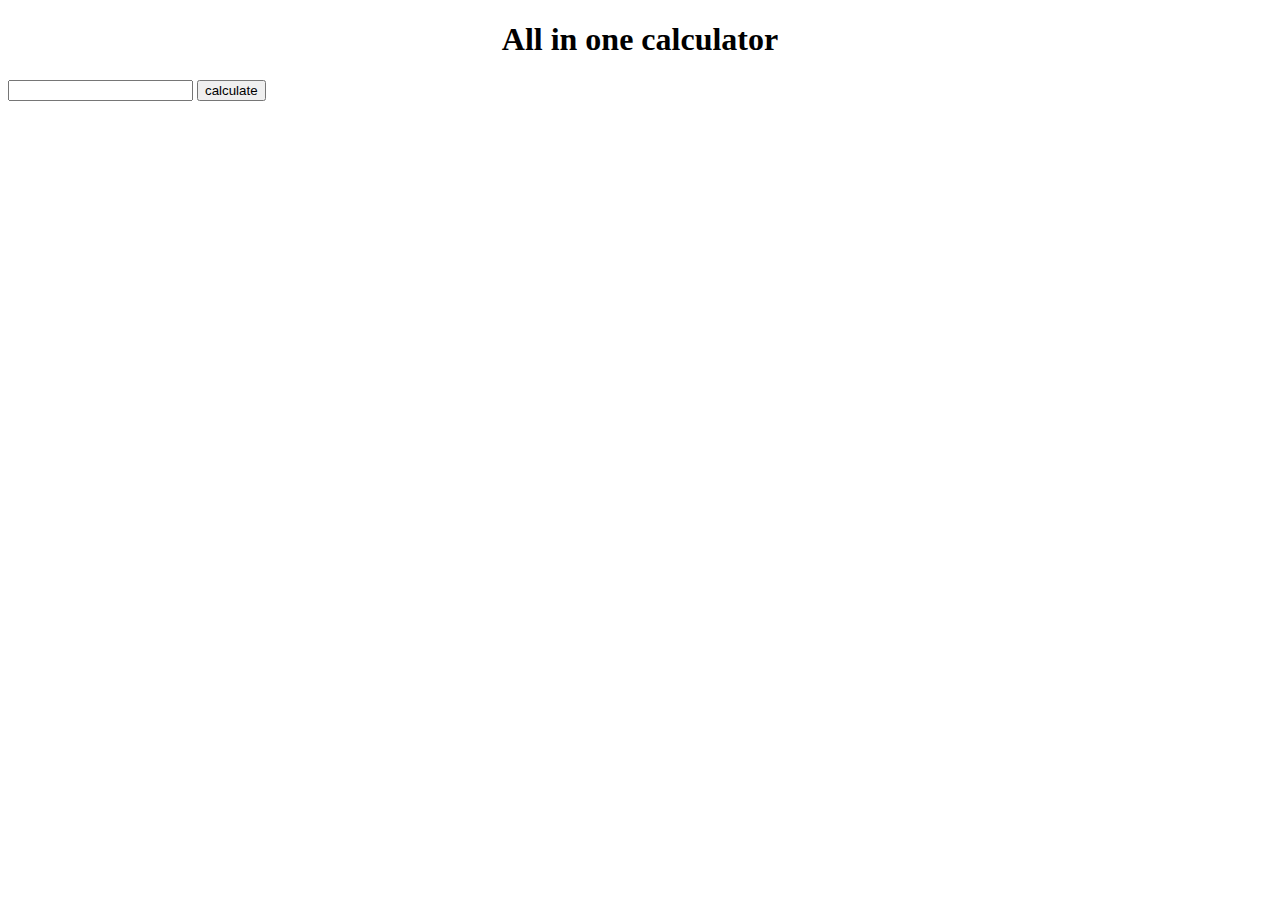
<file: All in one calculator/index.html>
<!DOCTYPE html>
<html lang="en">
<head>
    <meta charset="UTF-8">
    <meta name="viewport" content="width=device-width, initial-scale=1.0">
    <title>Document</title>
    <style>

    </style>
</head>
<body>
    <h1 align = "center">All in one calculator</h1>
    <input type="text" id="calculate">
    <button onclick="calculate()"> calculate</button>
    <p id="result"></p>
    <script>
        function calculate(){
            let x = document.getElementById("calculate").value;
            let y = document.getElementById("result");
            y.innerHTML = "your answer is "+ eval(x);

        }
    </script>
</body>
</html>
</file>
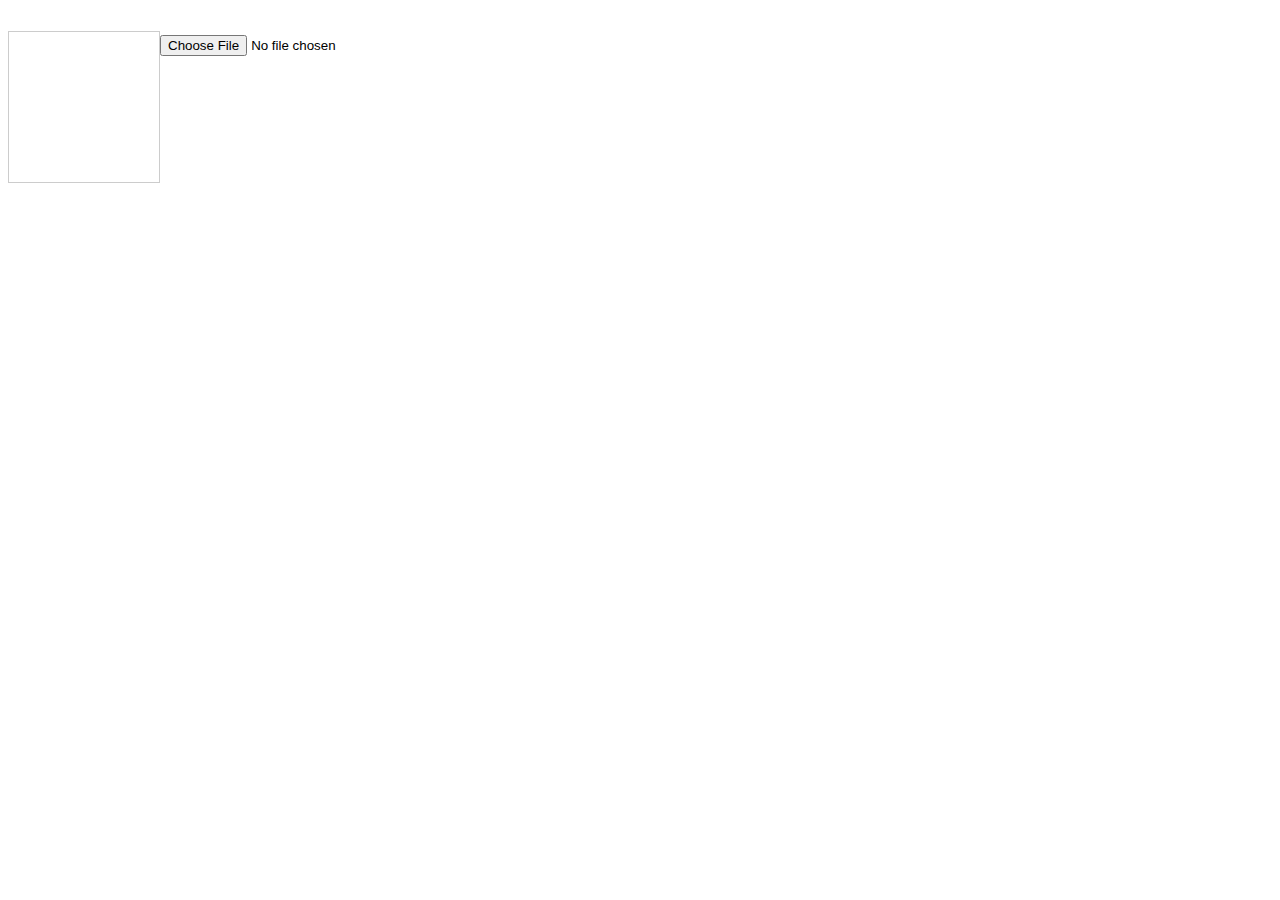
<file: basic app development/index.html>
<!DOCTYPE html>
<html lang="en">
<head>
    <meta charset="UTF-8">
    <meta name="viewport" content="width=device-width, initial-scale=1.0">
    <title>Document</title>
    <style>
        #box{
            width: 150px;
            height: 150px;
            border:  1px solid #ccc;
            float: left;
            clear: left ;
            margin-top: 10px;
            background-size: cover;
        }
    </style>
</head>
<body>
    <h1>
        <input type="file"   id="upload" onchange="wap()">
        <div class="container" id = "box">

        </div>
    </h1>

    <script>
        function wap(){ 
            let x = document.getElementById("upload").value.replace(/.*(\/|\\)/,'');
            y = document.getElementById("box");
            y.style.backgroundImage = "url("+x+")";
        }
    </script>
</body>
</html>
</file>
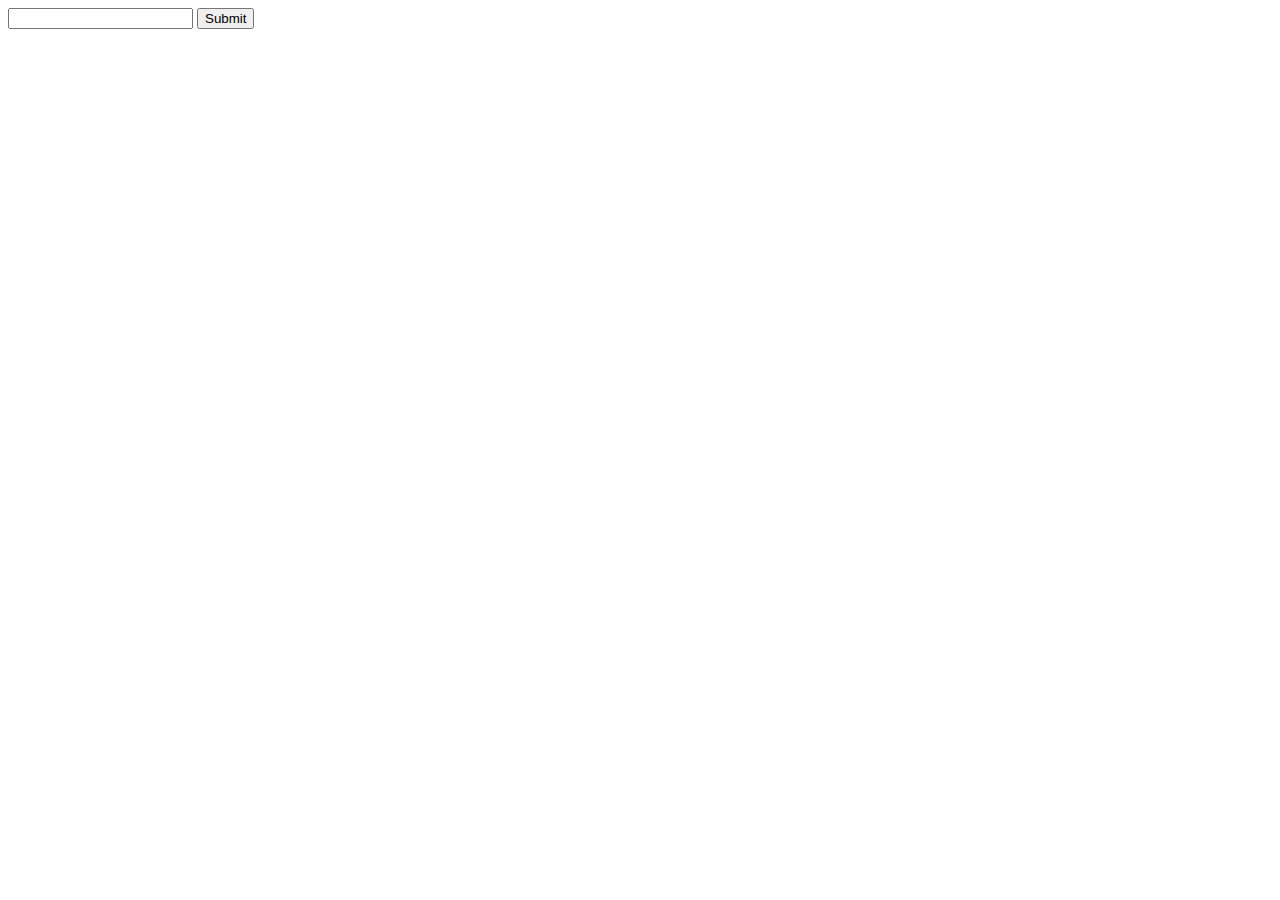
<file: char check/index.html>
<!DOCTYPE html>
<html lang="en">
<head>
    <meta charset="UTF-8">
    <meta name="viewport" content="width=device-width, initial-scale=1.0">
    <title>Document</title>
</head>
<body>

    <input type="text" id="input" name="name">
    <input type="submit" onclick="wap()">
    <script> 
        function wap(){
            let x = document.getElementById("input").value;
            isNaN(x)? window.alert("Please Enter a number."):window.alert("your input data in number.");
        }
    </script>
</body>
</html>
</file>
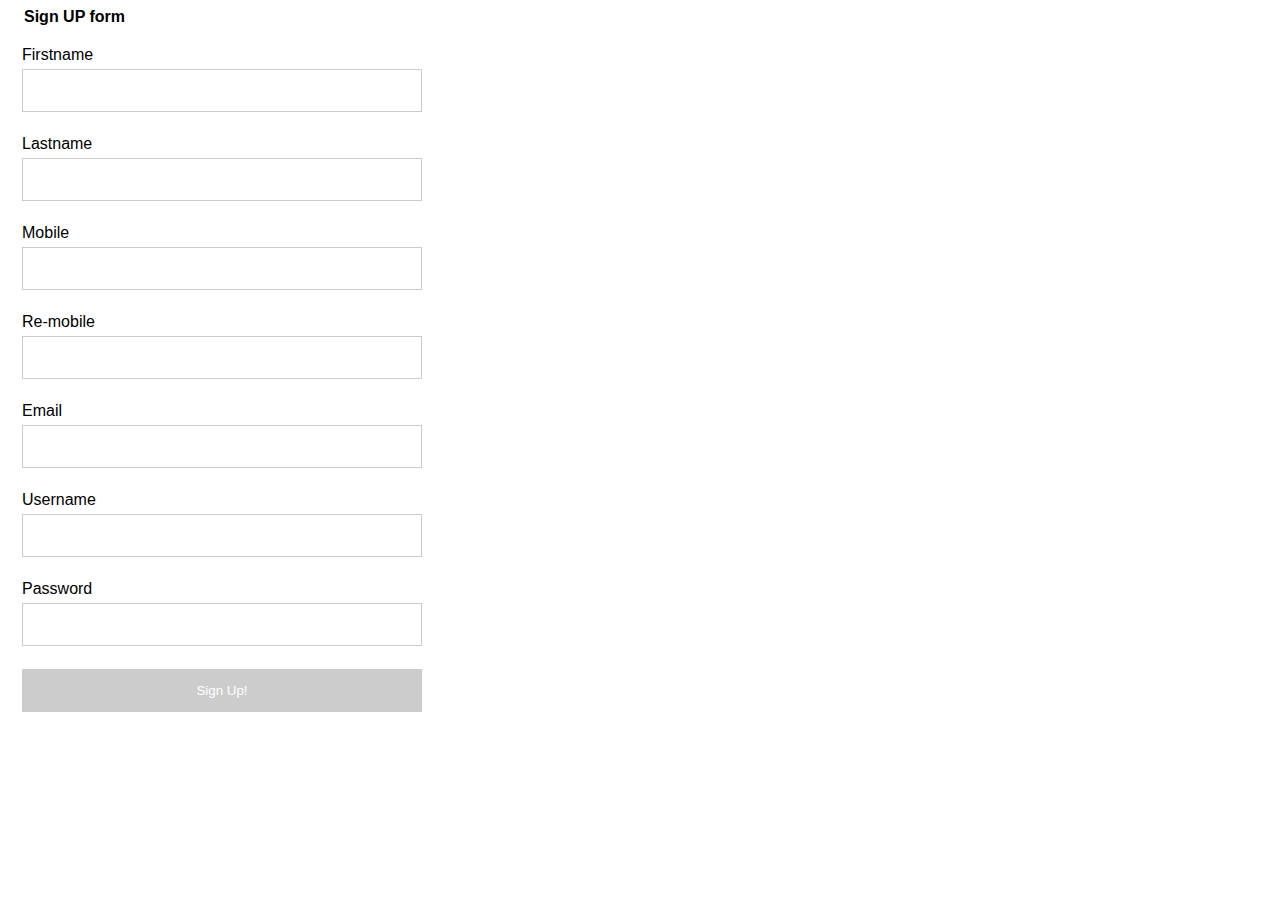
<file: Complete form validation/index.html>
<head>
<link rel="stylesheet" href="style.css">
<link rel="stylesheet" href="animate.css">
<link rel="stylesheet" href="https://cdnjs.cloudflare.com/ajax/libs/font-awesome/4.7.0/css/font-awesome.min.css">

</head>
<body>
<fieldset>
<legend>Sign UP form</legend>
<form>

Firstname<br>
<input type="text" name="firstname" id="firstname" onblur="fname_val()" onclick="fname_val_close()">
 <i class="fa fa-check" style="font-size:28px;display:none;" id="tick"></i>
<br><br>

Lastname<br>
<input type="text" name="lastname" id="lastname" onclick="fname_val();lname_val_close()" onblur="lname_val()">
 <i class="fa fa-check" style="font-size:28px;display:none;"></i>
<br><br>

Mobile<br>
<input type="text" name="mobile" id="mobile" onclick="fname_val();lname_val()" onblur="mobile_val()">
 <i class="fa fa-check" style="font-size:28px;display:none;"></i>
<br><br>

Re-mobile<br>
<input type="number" name="remobile" id="remobile" onclick="fname_val();lname_val()">
 <i class="fa fa-check" style="font-size:28px;display:none;"></i> 
<br><br>

Email<br>
<input type="email" name="email" id="email" onclick="fname_val();lname_val()">
 <i class="fa fa-check" style="font-size:28px;display:none;"></i>
<br><br>

Username<br>
<input  type="text" name="username" id="username" onclick="fname_val();lname_val()">
 <i class="fa fa-check" style="font-size:28px;display:none;"></i>
<br><br>

Password<br>
<input type="password" name="password" id="password" onclick="fname_val();lname_val()" onclick="fname_val()">
 <i class="fa fa-check" style="font-size:28px;display:none;"></i>
<br><br>

<input disabled="disabled" type="submit" value="Sign Up!" id="submit">
</form>
</fieldset>
<script src="script.js"></script>
</body>
</file>
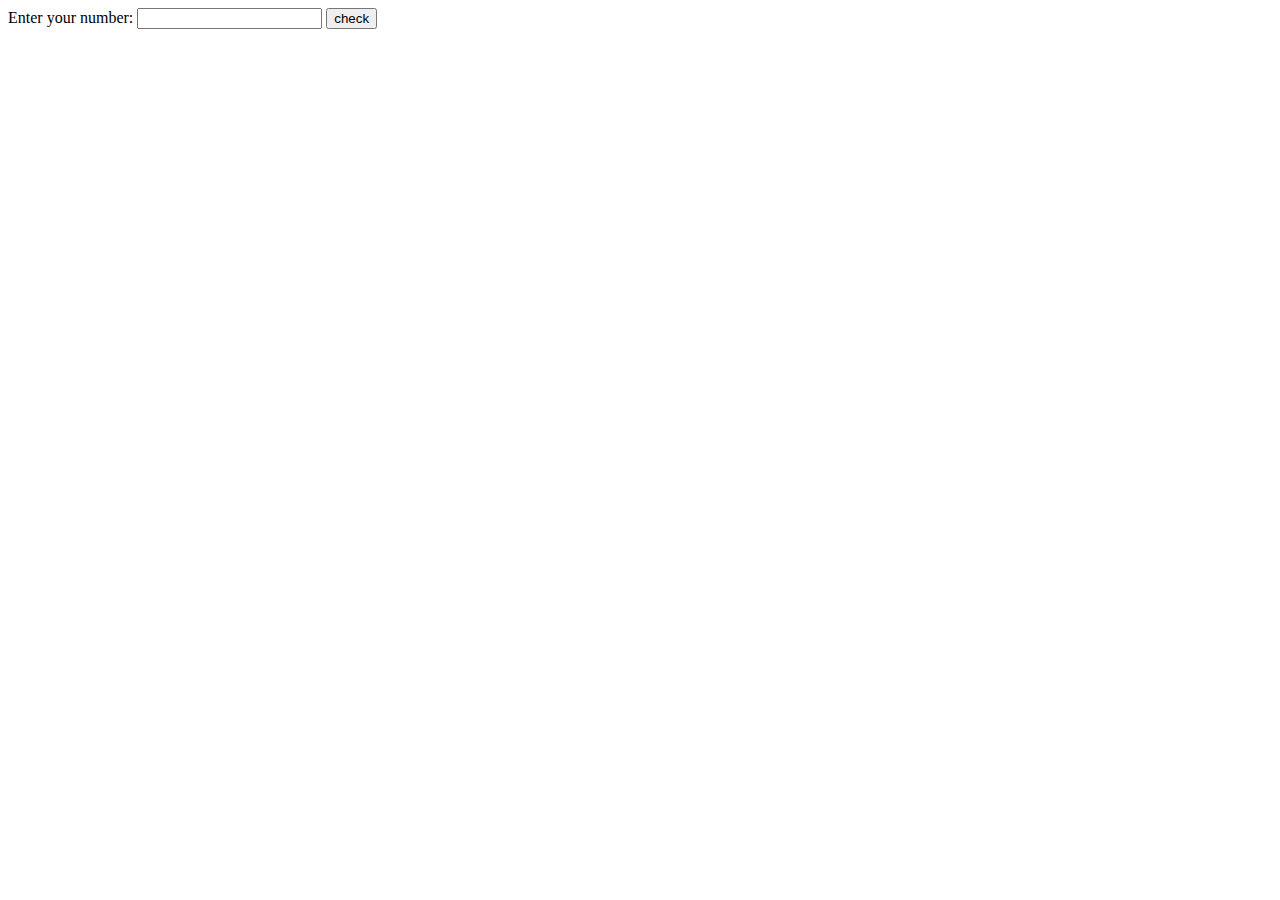
<file: Even odd checker/index.html>
<!DOCTYPE html>
<html lang="en">
<head>
    <meta charset="UTF-8">
    <meta name="viewport" content="width=device-width, initial-scale=1.0">
    <title>Document</title>
</head>
<body>
    <form action="">
        Enter your number:
        <input type="text" id="check" oninput="wap()">
        <button id = "btn" onclick="return wap()">check</button>
        <p id="paragraf"></p>
    </form>
    <script>
        function wap(){
            let x = document.getElementById("check").value;
            let y = x%2==0 ? x+" is the even number": x+" is the odd number";
            document.getElementById("paragraf").innerHTML = y;
            return false;
        }
    </script>
</body>
</html>
</file>
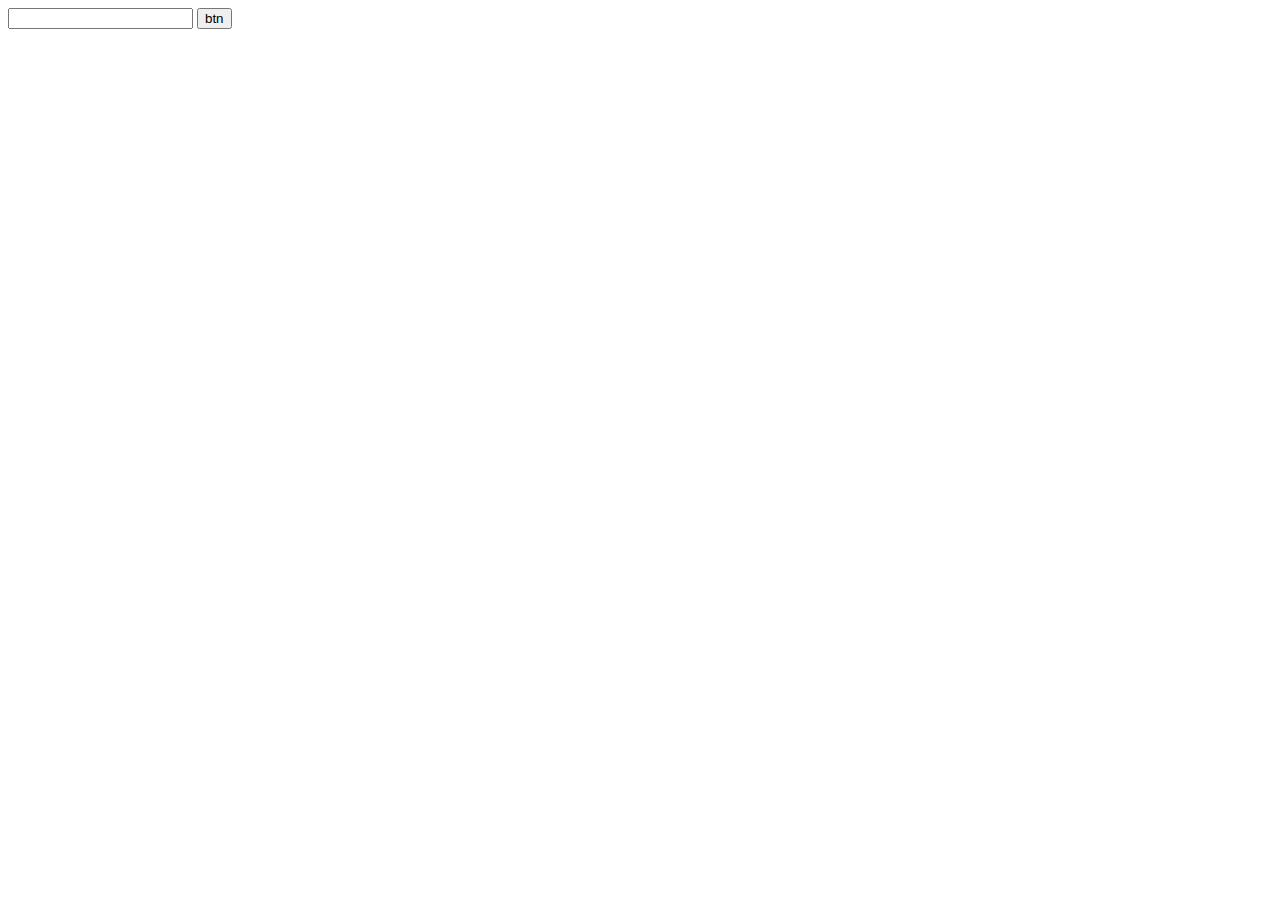
<file: number match/index.html>
<!DOCTYPE html>
<html lang="en">
<head>
    <meta charset="UTF-8">
    <meta name="viewport" content="width=device-width, initial-scale=1.0">
    <title>Document</title>

</head>
<body>
    <input type="text" name="number" id = "input">
    <button onclick="wap()">btn</button>
    <script>
        function wap(){
            let x = document.getElementById("input").value;
            x[1].remove();
            window.alert(x);
        }
    </script>
</body>
</html>
</file>
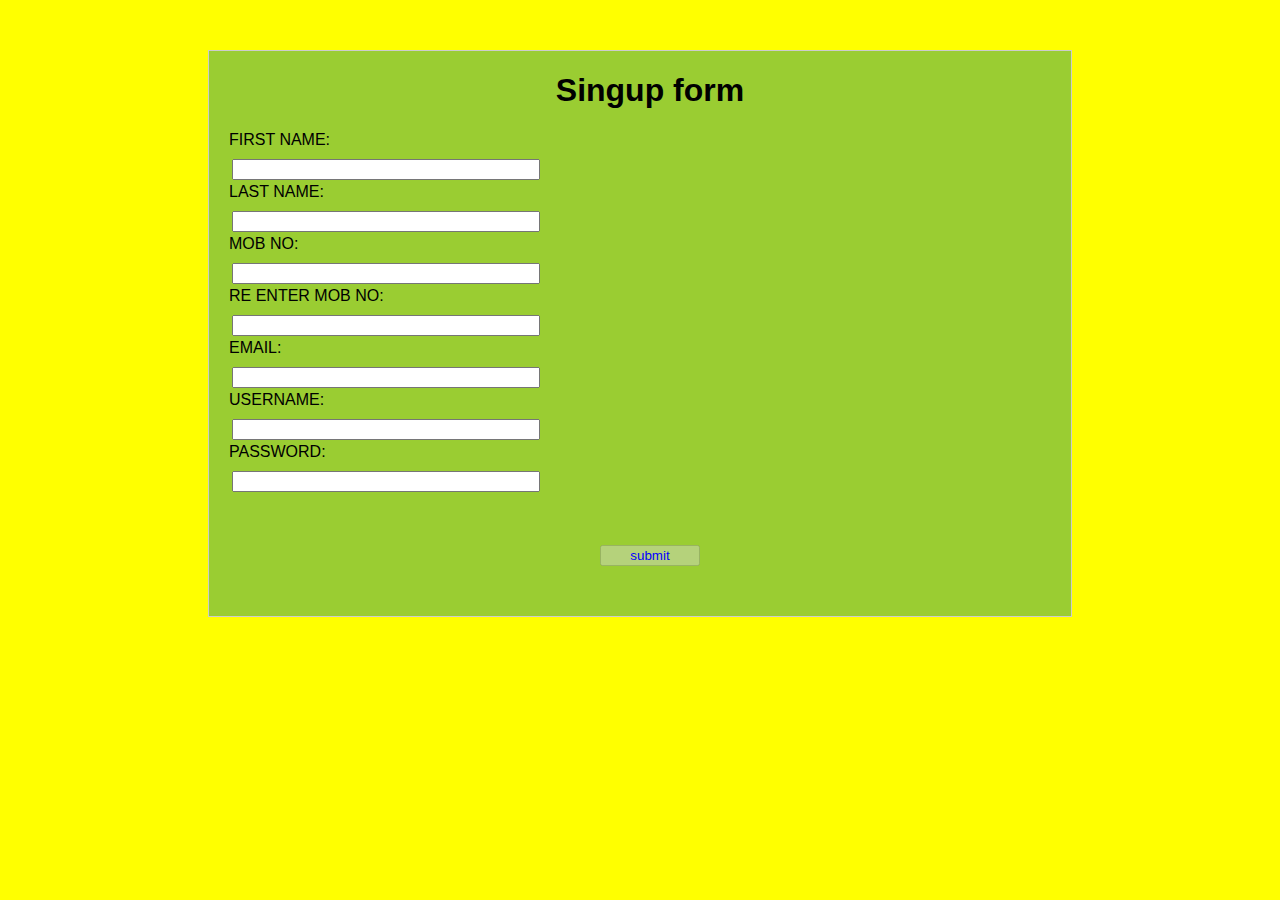
<file: singup form/index.html>
<!DOCTYPE html>
<html lang="en">
<head>
    <meta charset="UTF-8">
    <meta name="viewport" content="width=device-width, initial-scale=1.0">
    <title>Document</title>
    <link rel="stylesheet" href="https://cdnjs.cloudflare.com/ajax/libs/font-awesome/4.7.0/css/font-awesome.min.css">
    <link rel="stylesheet" href="animate.css">
    <link rel="stylesheet" href="style.css">
</head>
<body>
    <div class="container">
        <form >
            <h1 id = "singup" >Singup form</h1>

            FIRST NAME: <br>
            <input type="text" name="firstname" id="title1" onclick="fname_validation_close()" onblur="fname_validation()"   > <i class="fa fa-check" style="font-size:28px;display:none;" id="tick"></i><br>
            LAST NAME: <br>
            <input type="text" name="lastname" id="title2" onclick="lname_validation_close()"  onblur="lname_validation()"> <i class="fa fa-check" style="font-size:28px;display:none;" id="tick1"></i><br>
            MOB NO: <br>
            <input type="text" name="number" id="mob1" onblur="mobile_val()"> <i class="fa fa-check" style="font-size:28px;display:none;" id="tick2"></i><br>
            RE ENTER MOB NO: <br>
            <input type="number" name="number" id="mob2" onblur="renm"> <i class="fa fa-check" style="font-size:28px;display:none;" id="tick2"></i><br>
            EMAIL: <br>
            <input type="email" name="EMAIL" id="email"> <i class="fa fa-check" style="font-size:28px;display:none;" id="tick"></i><br>
            USERNAME: <br>
            <input type="text" name="username" id = "username" onclick="uname()"> <i class="fa fa-check" style="font-size:28px;display:none;" id="tick"></i><br>
            PASSWORD: <br>
            <input type="password" name="password" id="password" > <i class="fa fa-check" style="font-size:28px;display:none;" id="tick"></i> <br>
            <div class="submit"><button disabled ="disabled" id="submit" onclick="title()" value="singup">submit</button></div>
            
        </form>
    </div>









    






    

    <script src="script.js"></script>
</body>
</html>
</file>
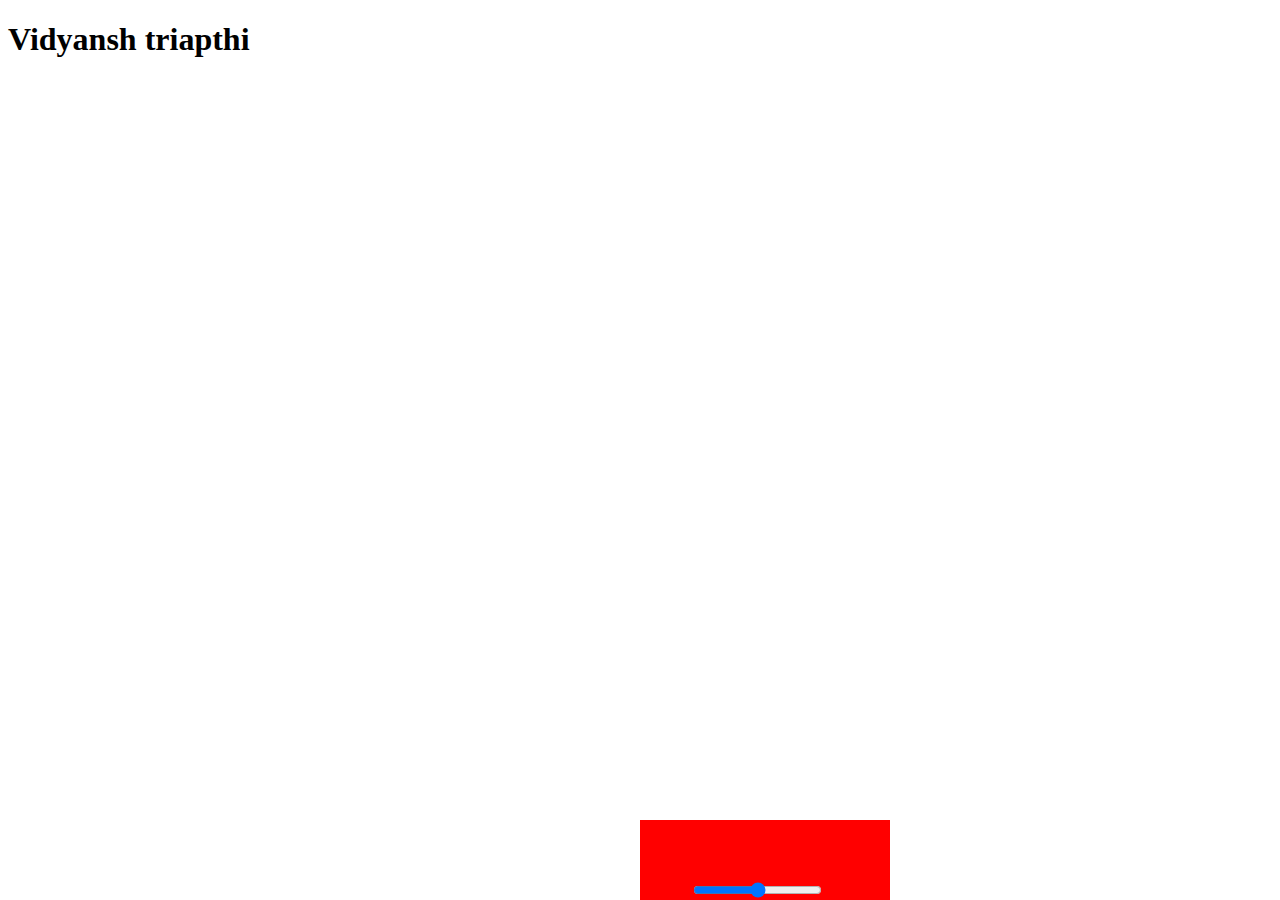
<file: style test/index.html>
<!DOCTYPE html>
<html lang="en">
<head>
    <meta charset="UTF-8">
    <meta name="viewport" content="width=device-width, initial-scale=1.0">
    <title>Document</title>
    <style>
        #range{
            position: fixed;
            bottom: 0;
            left: 54%;
        }
        #fixed-box{
            width: 250px;
            height: 80px;
            background: red;
            position: fixed;
            bottom: 0;
            left: 50%;
        }
        #showtext{
            text-align: center;
        }
    </style>
</head>
<body>
    <h1 id="result">
        Vidyansh triapthi
    </h1>
    <div id="fixed-box">
        <p id="showtext"></p>
        <input id="range" type="range" min="0" max="1000" oninput="demo()">
    </div>
    <script>
        function demo(){
            let x = document.getElementById("range").value;
            let y = document.getElementById("result");
            y.style.fontSize = x;
        }
    </script>
</body>
</html>
</file>
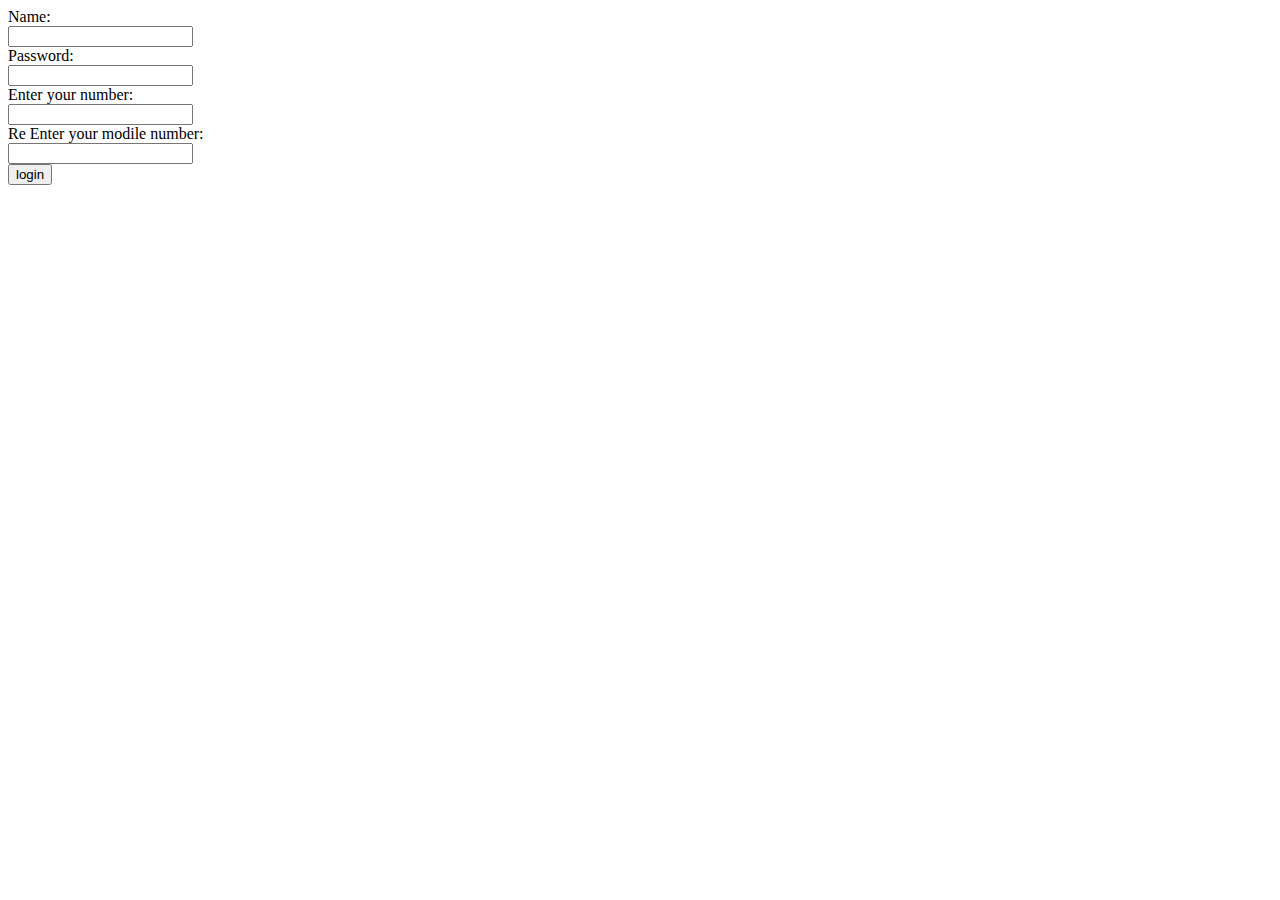
<file: user form/index.html>
<!DOCTYPE html>
<html lang="en">
<head>
    <meta charset="UTF-8">
    <meta name="viewport" content="width=device-width, initial-scale=1.0">
    <title>Document</title>
</head>
<body>
    <form onsubmit="return wap()">
        Name:
        <br>
        <input type="text" name="username" id = "username">
        <br>
        Password:
        <br>
        <input type="password" name="password" id="password">
        <br>
        Enter your number: <br>
        <input type="text" id = "number">
        <br>
        Re Enter your modile number: <br>

        <input type="text" id = "renum">
        <br>
        <input type="submit" value="login">
    </form>
    <h1  id="result"></h1>
    <script>
        function wap(){
            let user = document.getElementById("username").value;
            let password = document.getElementById("password").value;  
            let z = user == "vidyansh" && password =="agtm" ? "login success" : "login failed";
            let a = document.getElementById("result");
            a.innerHTML = z;
            let number = document.getElementById("number").value;
            let renum = document.getElementById("renum").value;
            window.alert(number == renum ? "click on next": "wrong number rewrite your number.") 
            return false;
        }


    </script>
</body>
</html>
</file>
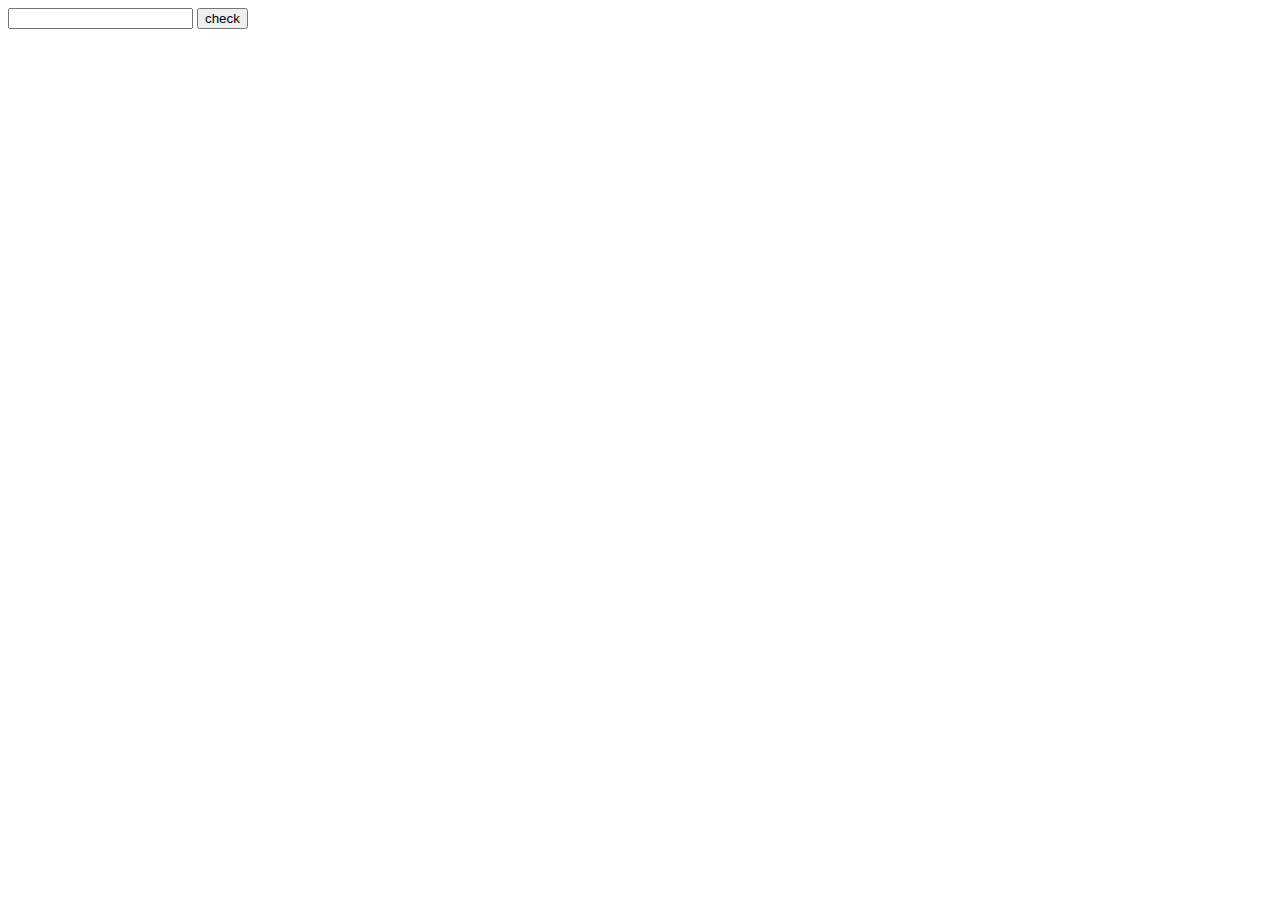
<file: user varification/index.html>
<!DOCTYPE html>
<html lang="en">
<head>
    <meta charset="UTF-8">
    <meta name="viewport" content="width=device-width, initial-scale=1.0">
    <title>Document</title>
</head>
<body>
    <input type="text" name="" id="user">
    <button id="btn" onclick="wap()">check</button>
    <script>
        function wap(){
            let x = document.getElementById("user").value;
            x == "vidyansh"? window.alert("user found"): window.alert("user not found")
        }
    </script>
</body>
</html>
</file>
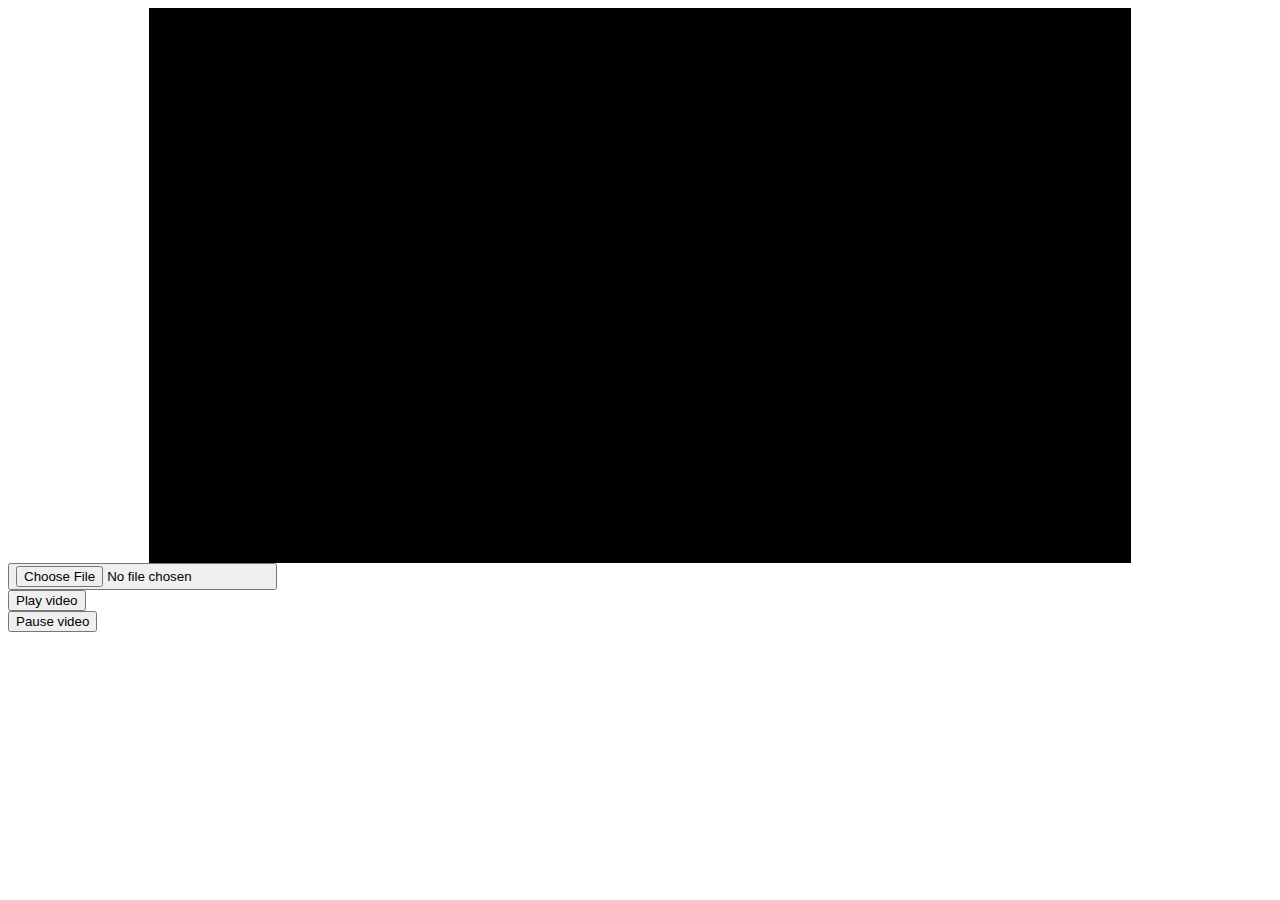
<file: video player/index.html>
<!DOCTYPE html>
<html lang="en">
<head>
    <meta charset="UTF-8">
    <meta name="viewport" content="width=device-width, initial-scale=1.0">
    <title>Document</title>
    <link rel="stylesheet" href="style.css">
    </head>
<body>
        
   <section>
    <video id="video" src=""></video>
    </section>
        <button><input type="file" id="inputdata" onchange="vload()"></button>
        <div class="btn" id="btn"><button onclick="playvideo()">Play video</button></div>
        <div class="btn" id="btn" > <button onclick="pausevideo()">Pause video</button></div>

        <script src="script.js"></script>
</body>
</html>
</file>
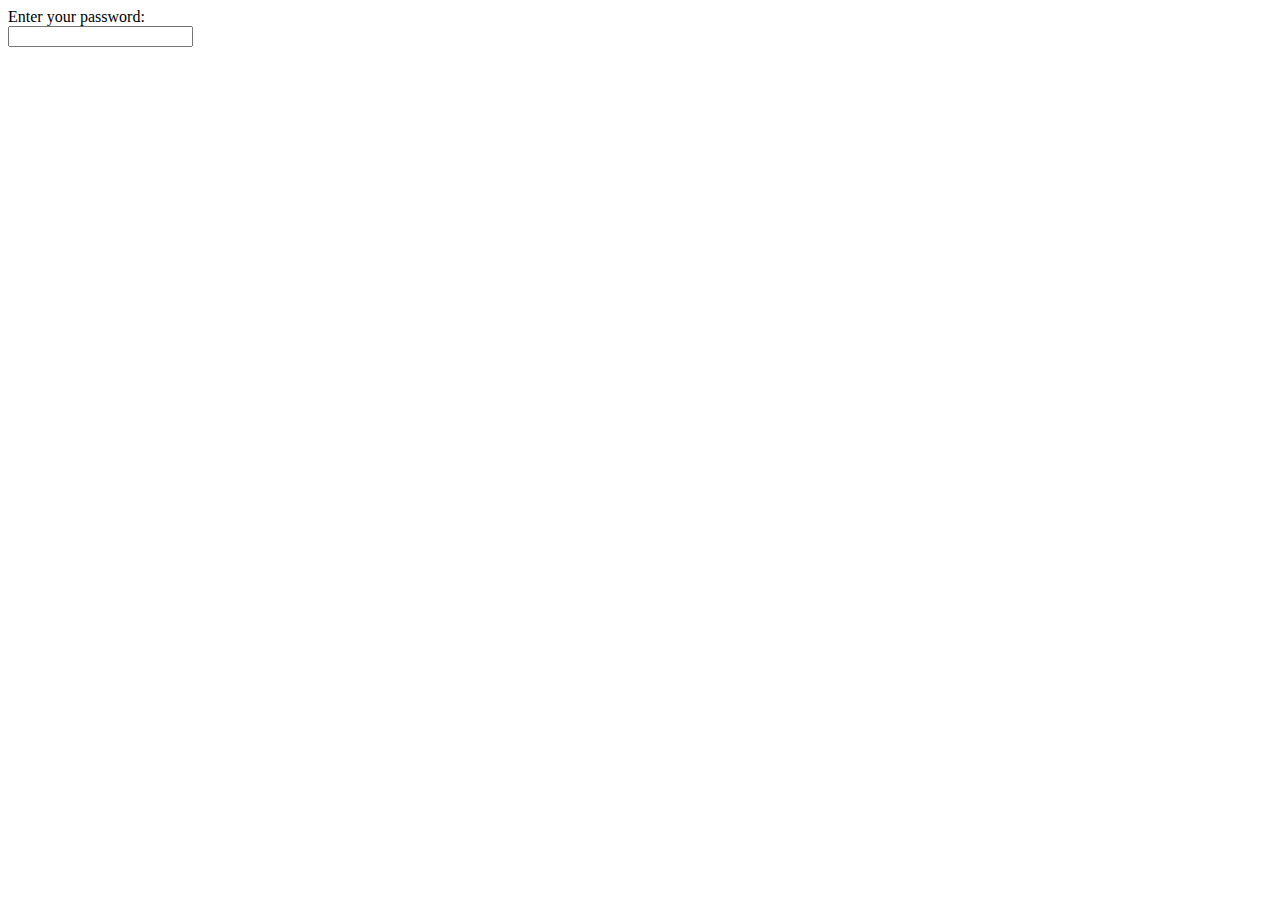
<file: reminder app/basic password count/index.html>
<!DOCTYPE html>
<html lang="en">
<head>
    <meta charset="UTF-8">
    <meta name="viewport" content="width=device-width, initial-scale=1.0">
    <title>password app</title>
    <link rel="stylesheet" href="https://cdnjs.cloudflare.com/ajax/libs/font-awesome/4.7.0/css/font-awesome.min.css">
</head>
<body>Enter your password: <br>
    <input type="password" name="password" id="count" onclick="wap()" oninput="loader()"><span id="span"></span>
    <i class="fa fa-spinner fa-pulse fa-3x fa-fw" style="font-size: 18px; opacity:0;" id = "loader"></i>
    <span class="sr-only">Loading...</span>
    <i class="fa fa-check" aria-hidden="true " id = "check" style="font-size: 18px; opacity: 0;"> </i>

    <script src="script.js"></script>
</body>
</html>
</file>
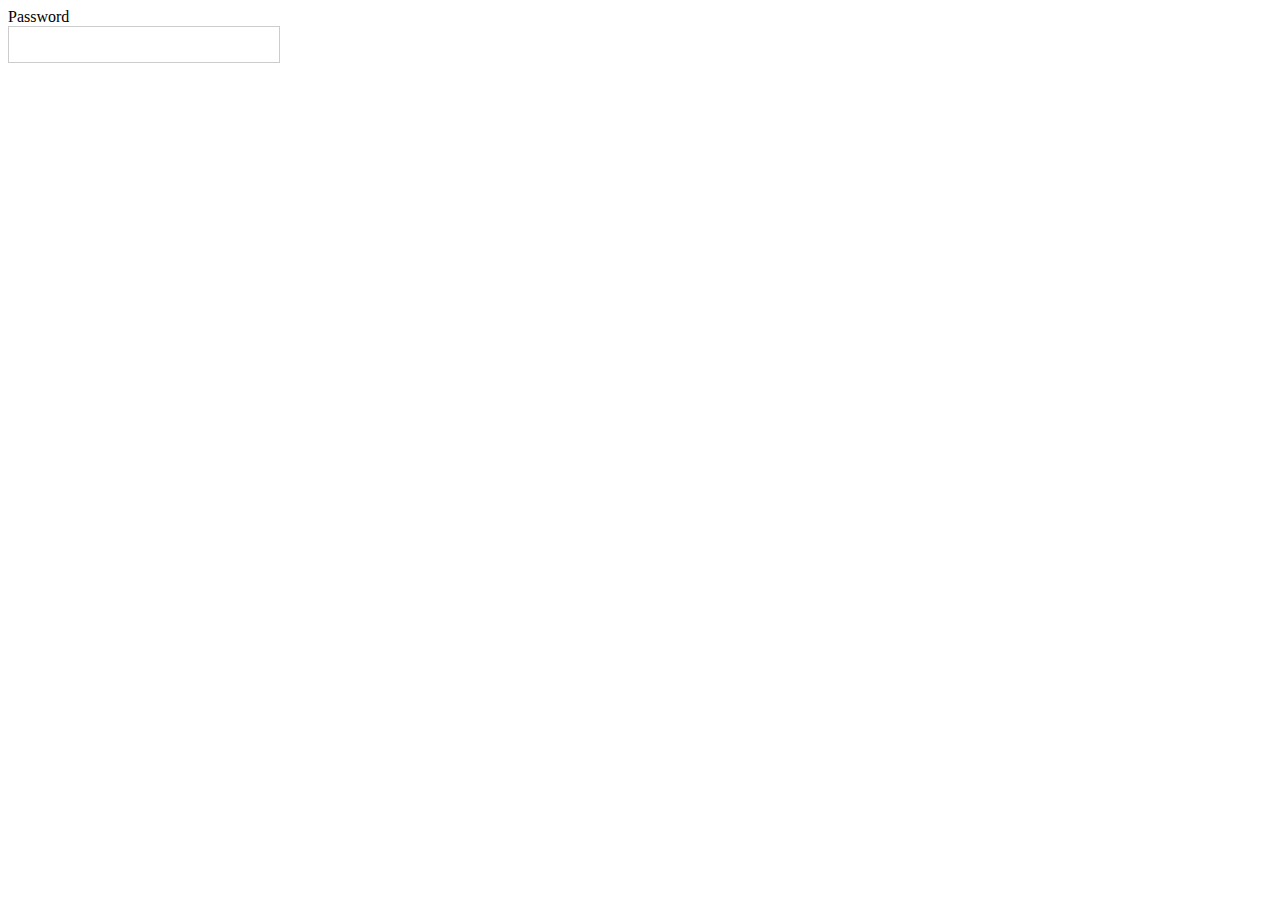
<file: reminder app/regular expression/index.html>
<!DOCTYPE html>
<html lang="en">
<head>
    <meta charset="UTF-8">
    <meta name="viewport" content="width=device-width, initial-scale=1.0">
    <title>Document</title>
    <link rel="stylesheet" href="https://cdnjs.cloudflare.com/ajax/libs/font-awesome/4.7.0/css/font-awesome.min.css">
    <link rel="stylesheet" href="style.css">
</head>
<body>
    <form >
        Password <br>
        <input type="password" name="password" id = "password" onclick="show_massage()" oninput="check()">  <i class="fa fa-check" id="icon"> </i>
        <div id="massage">
            <p id="first">UpperCase Charector</p>
            <p id="second">LowerCase Charector</p>
            <p id="third">numbers</p>

        </div>
    </form>
    <script src="script.js"></script>
</body>
</html>
</file>
<file: Complete form validation/style.css>
@charset "utf-8";

fieldset{
	border:none;
	font-family:sans-serif;
	padding-top:20px;
	padding-bottom:10px;
}

legend{font-weight:bold;}
input{
	border:1px solid #ccc;
}

#firstname,#lastname,#mobile,#remobile,#email,#username,#password{
	padding:13px;
	width:400px;
	margin-top:5px;
	margin-bottom:5px;
}
input[type=submit]{
	padding:13px;
	background-color:#ccc;
	width:400px;
	color:white;
	cursor : not-allowed;

}
</file>
<file: singup form/style.css>
.container {
  border: 1px solid #ccc;
  align-items: center;
  margin-left: 200px;
  margin-right: 200px;
  padding-left: 20px;
  margin-top: 50px;
  background: yellowgreen;
  font-family: "Gill Sans", "Gill Sans MT", Calibri, "Trebuchet MS", sans-serif;
}
input {
  margin: 3px;
  width: 300px;
  margin-top: 10px;
}

.submit {
  text-align: center;
  margin: 50px;
  background: fixed;
}

h1 {
  text-align: center;
}

body {
  background: yellow;
}
#submit {
  color: blue;
  width: 100px;
}

#fafa1 {
  display: none;
}
</file>
<file: video player/style.css>
* {
  box-sizing: border-box;
}
section {
  width: 982px;
  height: 555px;
  margin: 0 auto;
  border: 5px solid black;
  background: black;
}
</file>
<file: reminder app/regular expression/style.css>
#password {
  width: 250px;
  padding: 10px;
  float: left;
  border: 1px solid #ccc;
}
#icon {
  float: left;
  font-size: 25px;
  padding: 10px;
  display: none;
}

#massage {
  float: left;
  height: auto;
  width: 250px;
  margin-top: 1px;
  border: 1px solid #ccc;
  clear: left;
  display: none;
}

#password:focus {
  outline: none;
}
</file>
